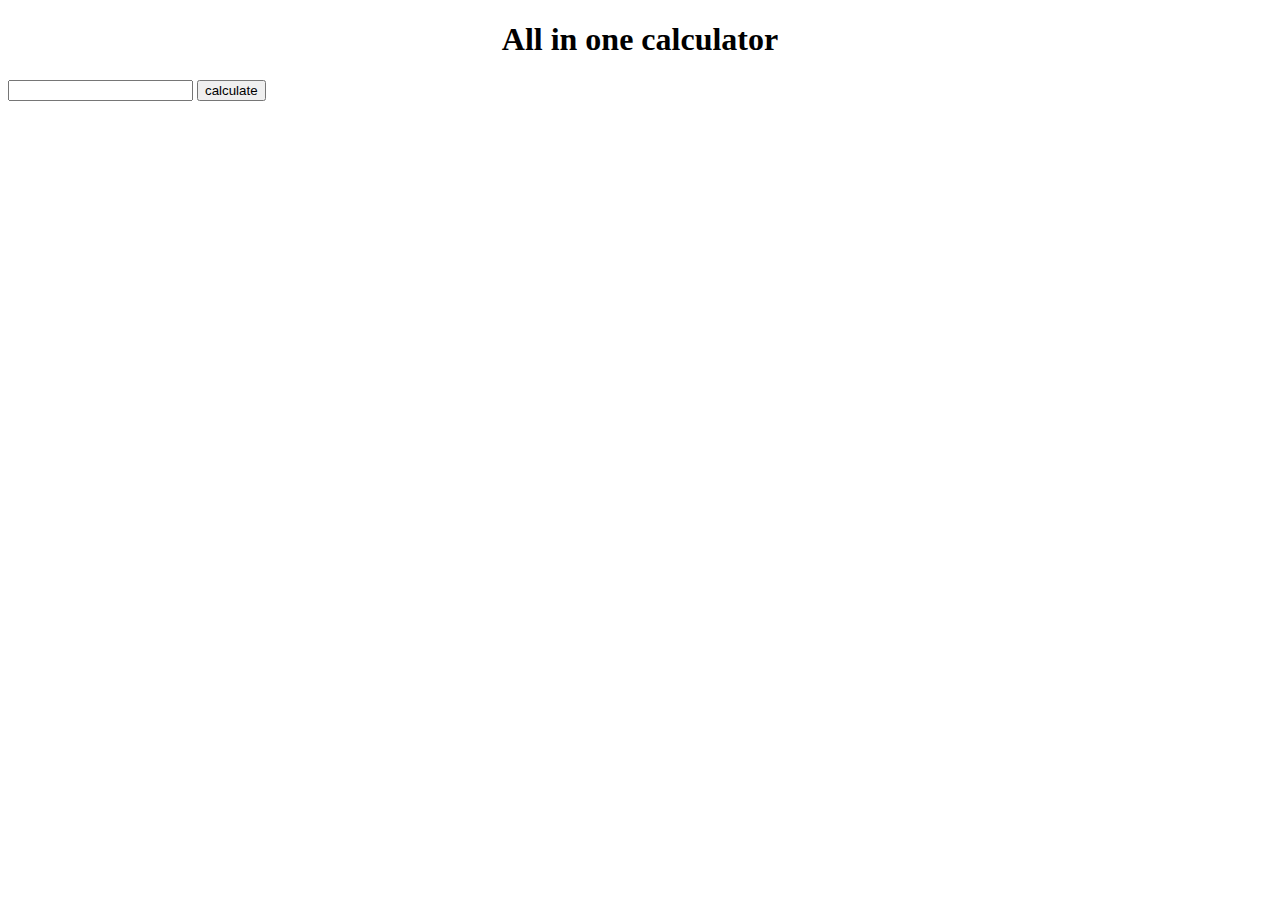
<file: All in one calculator/index.html>
<!DOCTYPE html>
<html lang="en">
<head>
    <meta charset="UTF-8">
    <meta name="viewport" content="width=device-width, initial-scale=1.0">
    <title>Document</title>
    <style>

    </style>
</head>
<body>
    <h1 align = "center">All in one calculator</h1>
    <input type="text" id="calculate">
    <button onclick="calculate()"> calculate</button>
    <p id="result"></p>
    <script>
        function calculate(){
            let x = document.getElementById("calculate").value;
            let y = document.getElementById("result");
            y.innerHTML = "your answer is "+ eval(x);

        }
    </script>
</body>
</html>
</file>
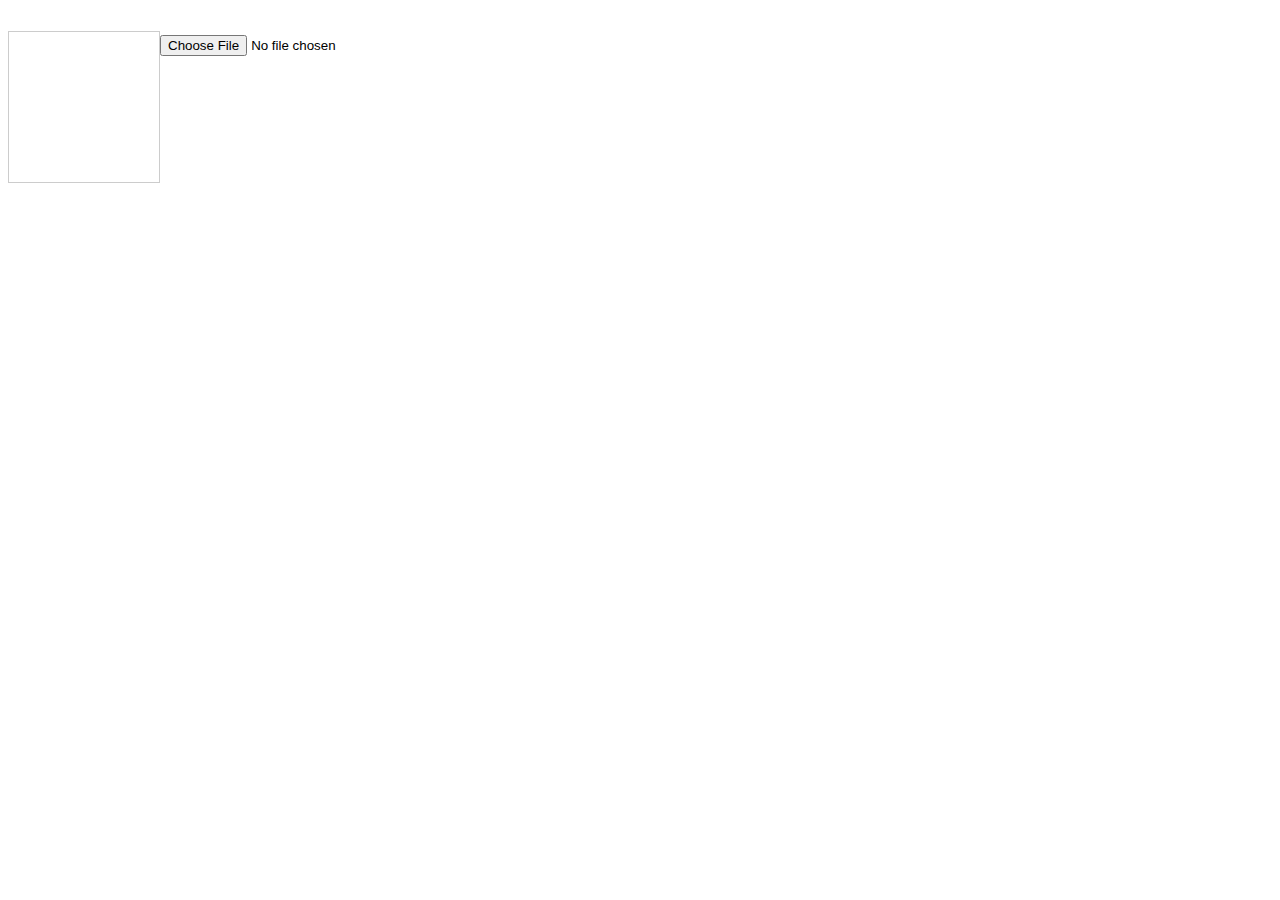
<file: basic app development/index.html>
<!DOCTYPE html>
<html lang="en">
<head>
    <meta charset="UTF-8">
    <meta name="viewport" content="width=device-width, initial-scale=1.0">
    <title>Document</title>
    <style>
        #box{
            width: 150px;
            height: 150px;
            border:  1px solid #ccc;
            float: left;
            clear: left ;
            margin-top: 10px;
            background-size: cover;
        }
    </style>
</head>
<body>
    <h1>
        <input type="file"   id="upload" onchange="wap()">
        <div class="container" id = "box">

        </div>
    </h1>

    <script>
        function wap(){ 
            let x = document.getElementById("upload").value.replace(/.*(\/|\\)/,'');
            y = document.getElementById("box");
            y.style.backgroundImage = "url("+x+")";
        }
    </script>
</body>
</html>
</file>
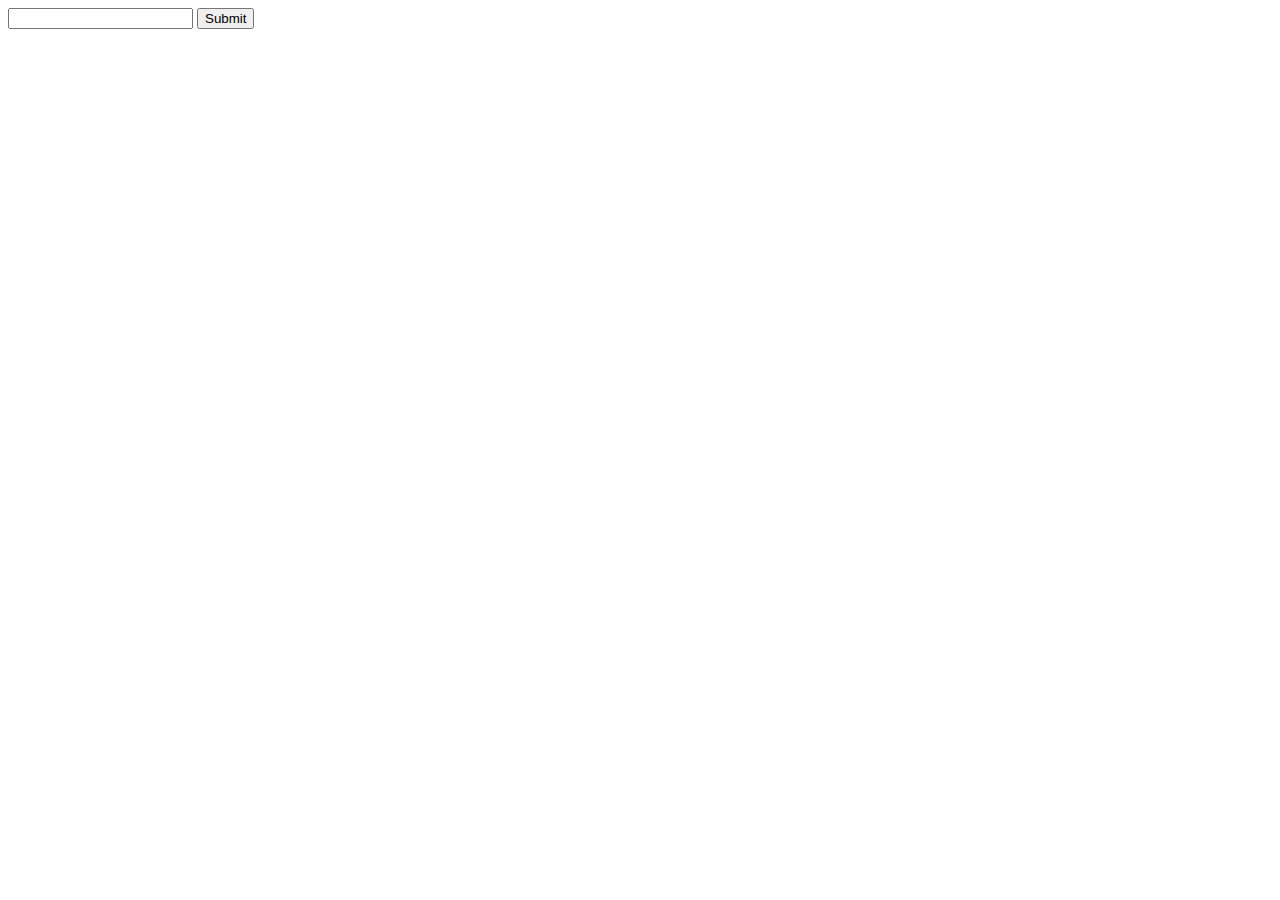
<file: char check/index.html>
<!DOCTYPE html>
<html lang="en">
<head>
    <meta charset="UTF-8">
    <meta name="viewport" content="width=device-width, initial-scale=1.0">
    <title>Document</title>
</head>
<body>

    <input type="text" id="input" name="name">
    <input type="submit" onclick="wap()">
    <script> 
        function wap(){
            let x = document.getElementById("input").value;
            isNaN(x)? window.alert("Please Enter a number."):window.alert("your input data in number.");
        }
    </script>
</body>
</html>
</file>
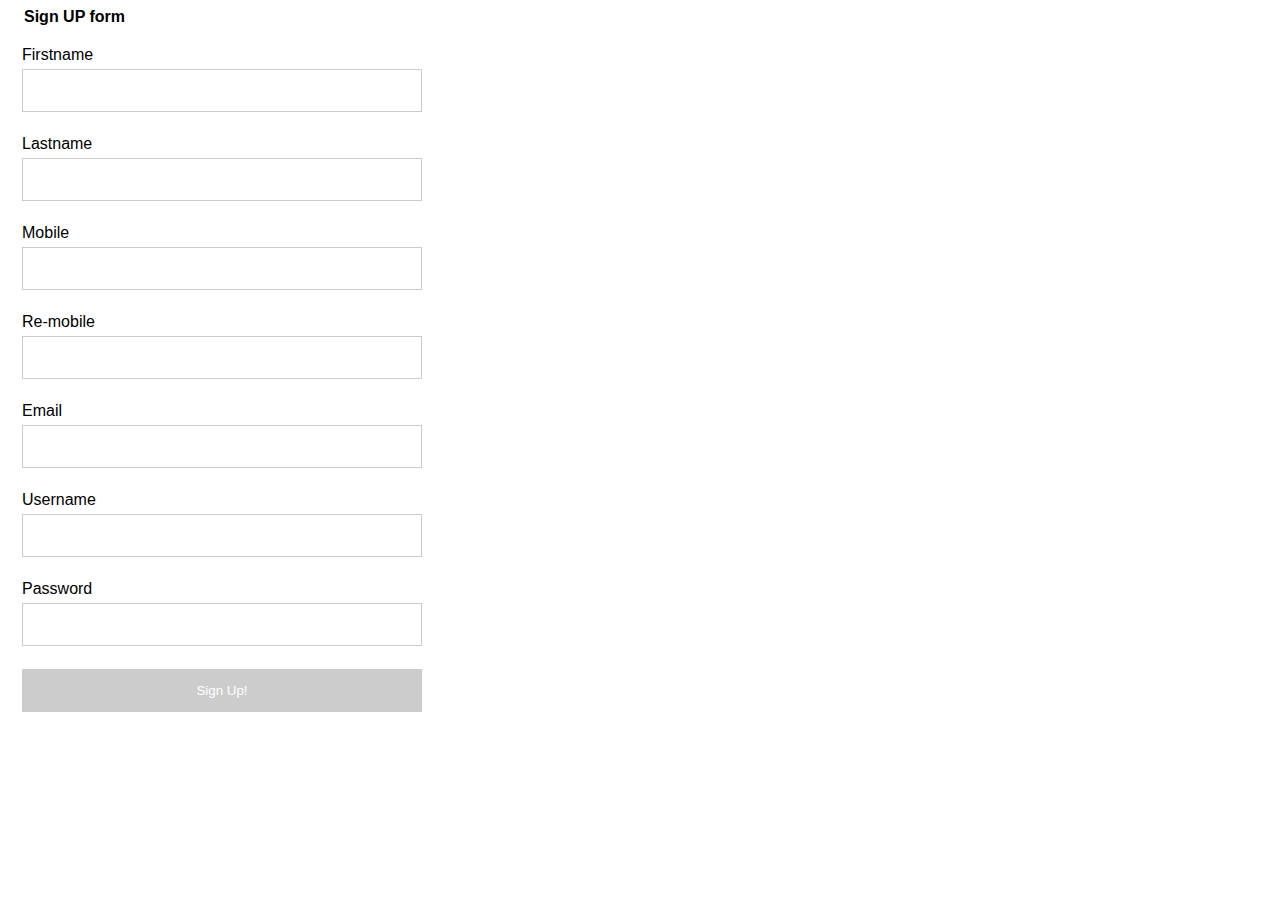
<file: Complete form validation/index.html>
<head>
<link rel="stylesheet" href="style.css">
<link rel="stylesheet" href="animate.css">
<link rel="stylesheet" href="https://cdnjs.cloudflare.com/ajax/libs/font-awesome/4.7.0/css/font-awesome.min.css">

</head>
<body>
<fieldset>
<legend>Sign UP form</legend>
<form>

Firstname<br>
<input type="text" name="firstname" id="firstname" onblur="fname_val()" onclick="fname_val_close()">
 <i class="fa fa-check" style="font-size:28px;display:none;" id="tick"></i>
<br><br>

Lastname<br>
<input type="text" name="lastname" id="lastname" onclick="fname_val();lname_val_close()" onblur="lname_val()">
 <i class="fa fa-check" style="font-size:28px;display:none;"></i>
<br><br>

Mobile<br>
<input type="text" name="mobile" id="mobile" onclick="fname_val();lname_val()" onblur="mobile_val()">
 <i class="fa fa-check" style="font-size:28px;display:none;"></i>
<br><br>

Re-mobile<br>
<input type="number" name="remobile" id="remobile" onclick="fname_val();lname_val()">
 <i class="fa fa-check" style="font-size:28px;display:none;"></i> 
<br><br>

Email<br>
<input type="email" name="email" id="email" onclick="fname_val();lname_val()">
 <i class="fa fa-check" style="font-size:28px;display:none;"></i>
<br><br>

Username<br>
<input  type="text" name="username" id="username" onclick="fname_val();lname_val()">
 <i class="fa fa-check" style="font-size:28px;display:none;"></i>
<br><br>

Password<br>
<input type="password" name="password" id="password" onclick="fname_val();lname_val()" onclick="fname_val()">
 <i class="fa fa-check" style="font-size:28px;display:none;"></i>
<br><br>

<input disabled="disabled" type="submit" value="Sign Up!" id="submit">
</form>
</fieldset>
<script src="script.js"></script>
</body>
</file>
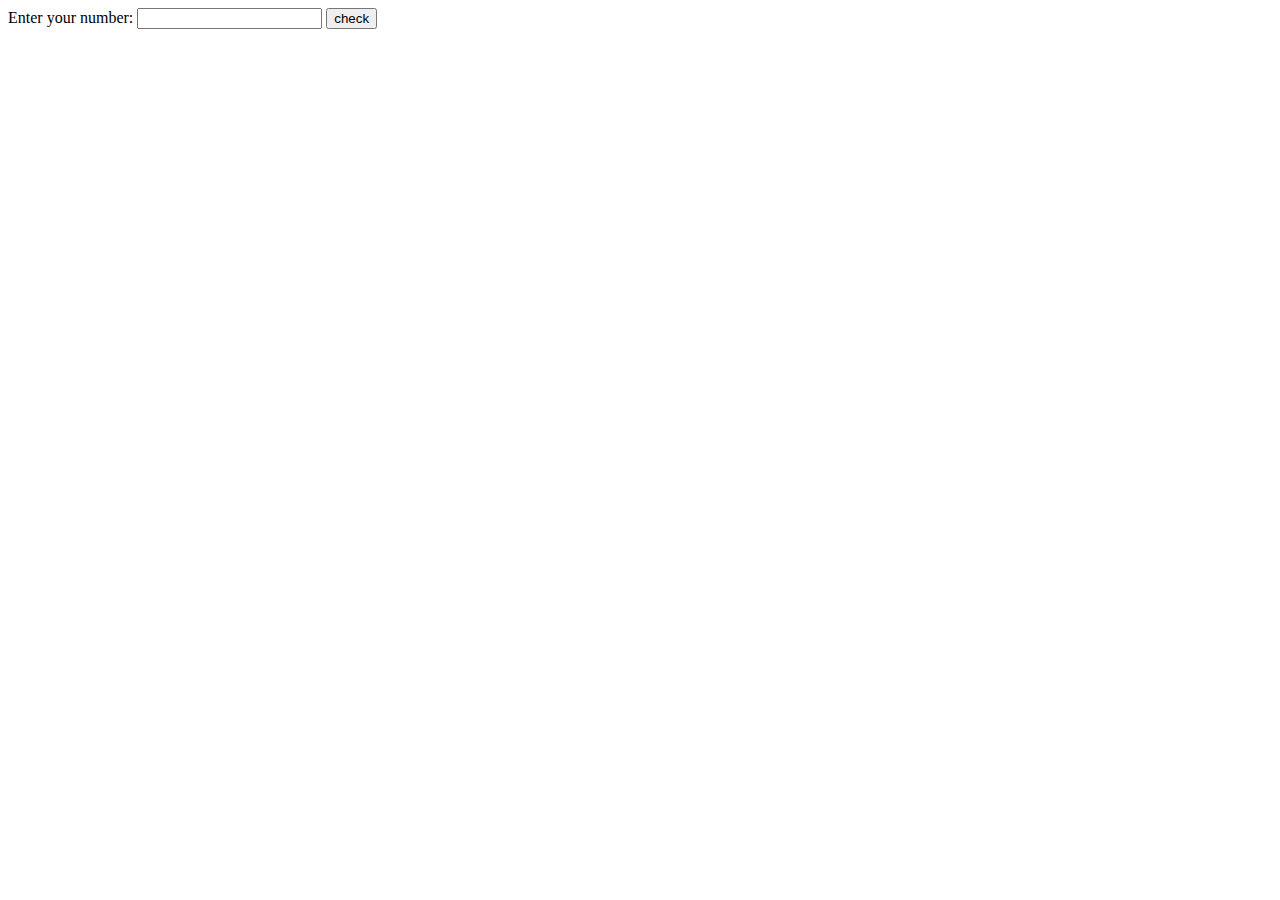
<file: Even odd checker/index.html>
<!DOCTYPE html>
<html lang="en">
<head>
    <meta charset="UTF-8">
    <meta name="viewport" content="width=device-width, initial-scale=1.0">
    <title>Document</title>
</head>
<body>
    <form action="">
        Enter your number:
        <input type="text" id="check" oninput="wap()">
        <button id = "btn" onclick="return wap()">check</button>
        <p id="paragraf"></p>
    </form>
    <script>
        function wap(){
            let x = document.getElementById("check").value;
            let y = x%2==0 ? x+" is the even number": x+" is the odd number";
            document.getElementById("paragraf").innerHTML = y;
            return false;
        }
    </script>
</body>
</html>
</file>
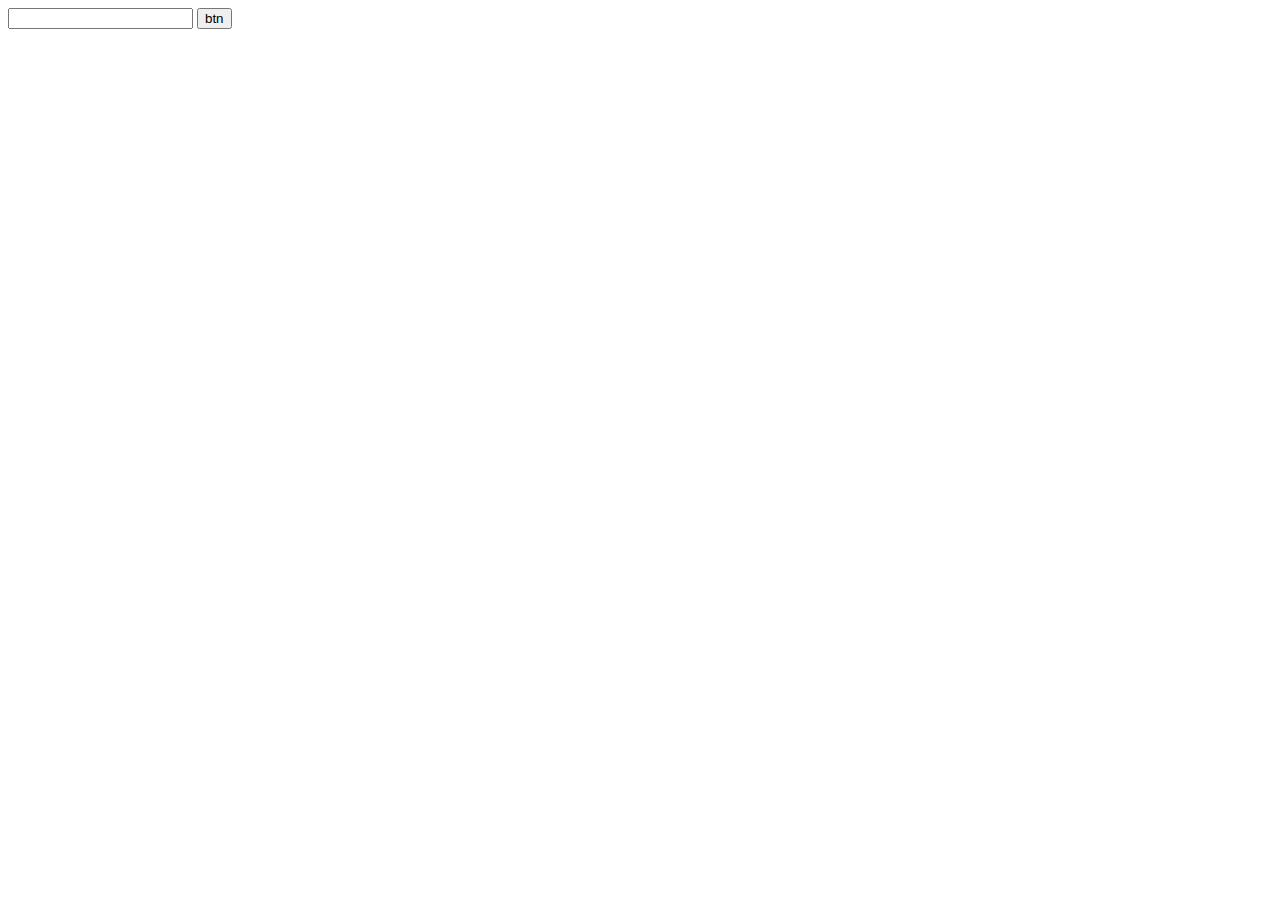
<file: number match/index.html>
<!DOCTYPE html>
<html lang="en">
<head>
    <meta charset="UTF-8">
    <meta name="viewport" content="width=device-width, initial-scale=1.0">
    <title>Document</title>

</head>
<body>
    <input type="text" name="number" id = "input">
    <button onclick="wap()">btn</button>
    <script>
        function wap(){
            let x = document.getElementById("input").value;
            x[1].remove();
            window.alert(x);
        }
    </script>
</body>
</html>
</file>
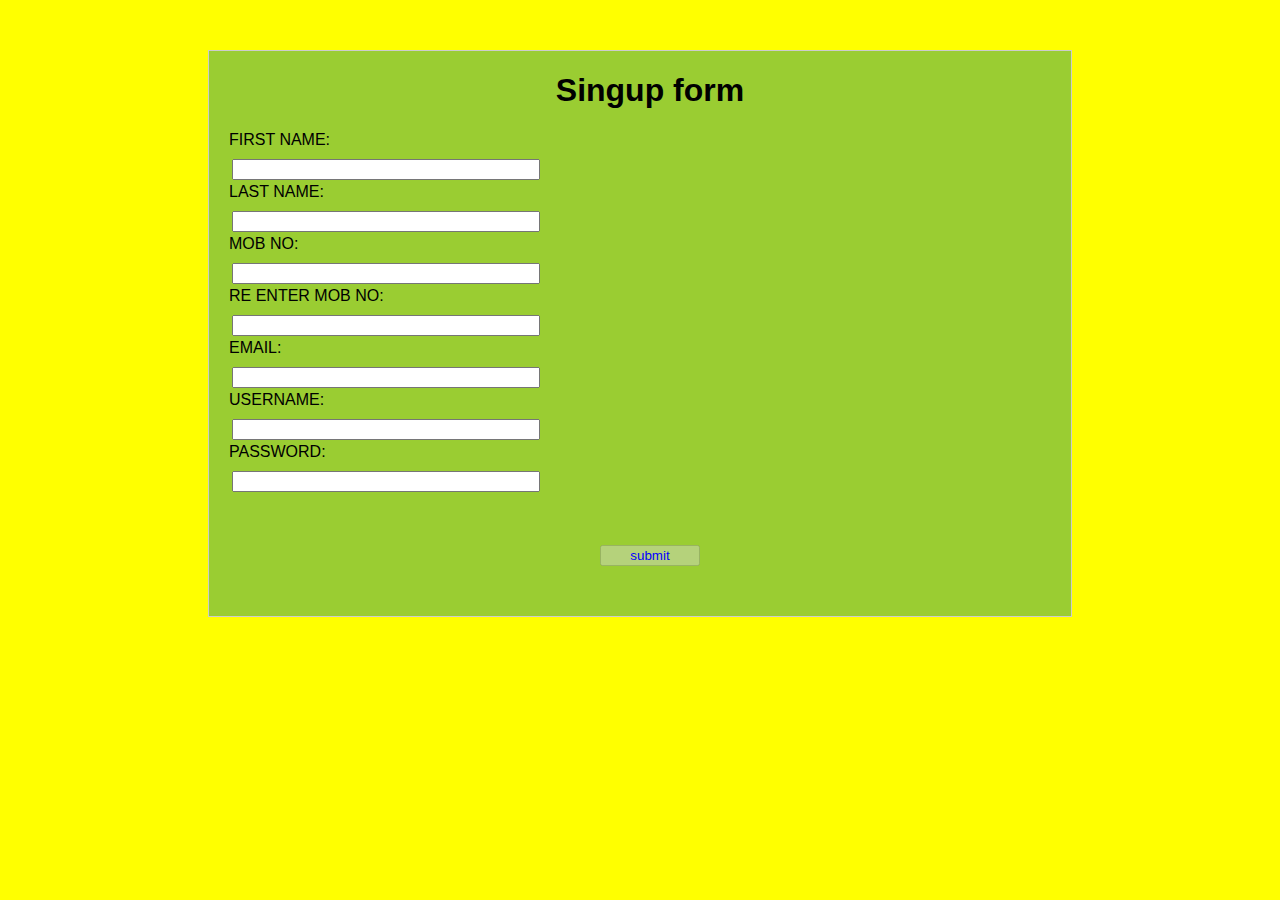
<file: singup form/index.html>
<!DOCTYPE html>
<html lang="en">
<head>
    <meta charset="UTF-8">
    <meta name="viewport" content="width=device-width, initial-scale=1.0">
    <title>Document</title>
    <link rel="stylesheet" href="https://cdnjs.cloudflare.com/ajax/libs/font-awesome/4.7.0/css/font-awesome.min.css">
    <link rel="stylesheet" href="animate.css">
    <link rel="stylesheet" href="style.css">
</head>
<body>
    <div class="container">
        <form >
            <h1 id = "singup" >Singup form</h1>

            FIRST NAME: <br>
            <input type="text" name="firstname" id="title1" onclick="fname_validation_close()" onblur="fname_validation()"   > <i class="fa fa-check" style="font-size:28px;display:none;" id="tick"></i><br>
            LAST NAME: <br>
            <input type="text" name="lastname" id="title2" onclick="lname_validation_close()"  onblur="lname_validation()"> <i class="fa fa-check" style="font-size:28px;display:none;" id="tick1"></i><br>
            MOB NO: <br>
            <input type="text" name="number" id="mob1" onblur="mobile_val()"> <i class="fa fa-check" style="font-size:28px;display:none;" id="tick2"></i><br>
            RE ENTER MOB NO: <br>
            <input type="number" name="number" id="mob2" onblur="renm"> <i class="fa fa-check" style="font-size:28px;display:none;" id="tick2"></i><br>
            EMAIL: <br>
            <input type="email" name="EMAIL" id="email"> <i class="fa fa-check" style="font-size:28px;display:none;" id="tick"></i><br>
            USERNAME: <br>
            <input type="text" name="username" id = "username" onclick="uname()"> <i class="fa fa-check" style="font-size:28px;display:none;" id="tick"></i><br>
            PASSWORD: <br>
            <input type="password" name="password" id="password" > <i class="fa fa-check" style="font-size:28px;display:none;" id="tick"></i> <br>
            <div class="submit"><button disabled ="disabled" id="submit" onclick="title()" value="singup">submit</button></div>
            
        </form>
    </div>









    






    

    <script src="script.js"></script>
</body>
</html>
</file>
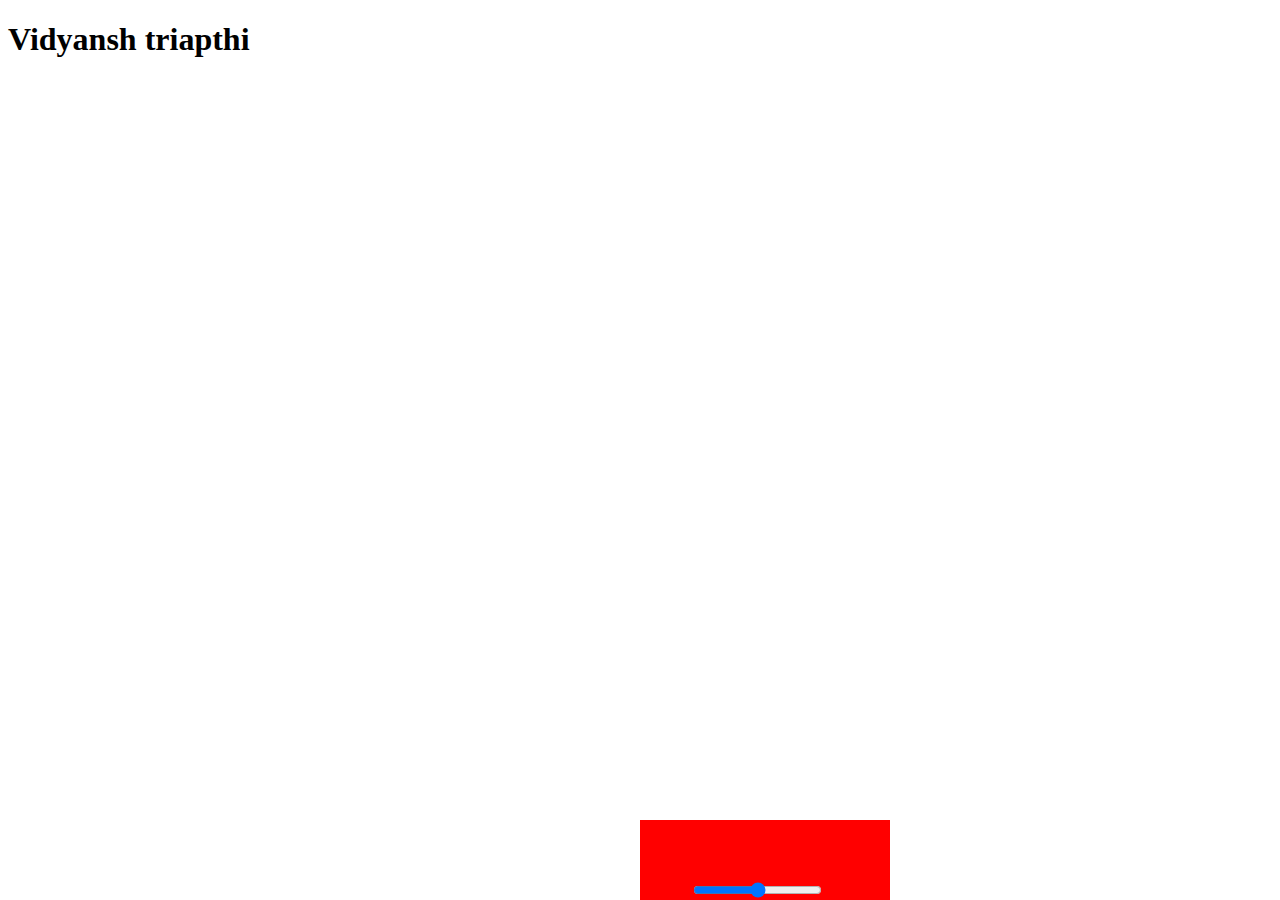
<file: style test/index.html>
<!DOCTYPE html>
<html lang="en">
<head>
    <meta charset="UTF-8">
    <meta name="viewport" content="width=device-width, initial-scale=1.0">
    <title>Document</title>
    <style>
        #range{
            position: fixed;
            bottom: 0;
            left: 54%;
        }
        #fixed-box{
            width: 250px;
            height: 80px;
            background: red;
            position: fixed;
            bottom: 0;
            left: 50%;
        }
        #showtext{
            text-align: center;
        }
    </style>
</head>
<body>
    <h1 id="result">
        Vidyansh triapthi
    </h1>
    <div id="fixed-box">
        <p id="showtext"></p>
        <input id="range" type="range" min="0" max="1000" oninput="demo()">
    </div>
    <script>
        function demo(){
            let x = document.getElementById("range").value;
            let y = document.getElementById("result");
            y.style.fontSize = x;
        }
    </script>
</body>
</html>
</file>
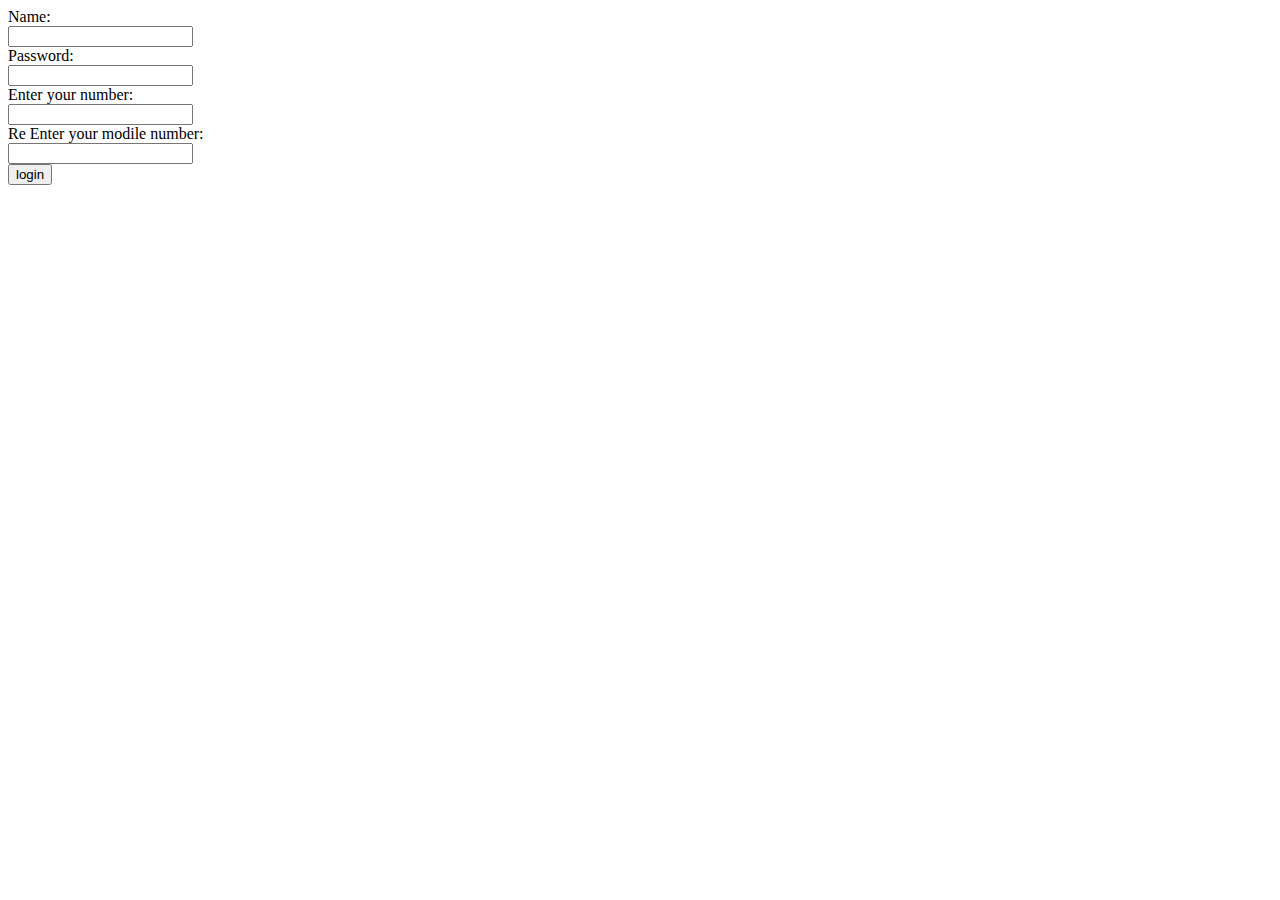
<file: user form/index.html>
<!DOCTYPE html>
<html lang="en">
<head>
    <meta charset="UTF-8">
    <meta name="viewport" content="width=device-width, initial-scale=1.0">
    <title>Document</title>
</head>
<body>
    <form onsubmit="return wap()">
        Name:
        <br>
        <input type="text" name="username" id = "username">
        <br>
        Password:
        <br>
        <input type="password" name="password" id="password">
        <br>
        Enter your number: <br>
        <input type="text" id = "number">
        <br>
        Re Enter your modile number: <br>

        <input type="text" id = "renum">
        <br>
        <input type="submit" value="login">
    </form>
    <h1  id="result"></h1>
    <script>
        function wap(){
            let user = document.getElementById("username").value;
            let password = document.getElementById("password").value;  
            let z = user == "vidyansh" && password =="agtm" ? "login success" : "login failed";
            let a = document.getElementById("result");
            a.innerHTML = z;
            let number = document.getElementById("number").value;
            let renum = document.getElementById("renum").value;
            window.alert(number == renum ? "click on next": "wrong number rewrite your number.") 
            return false;
        }


    </script>
</body>
</html>
</file>
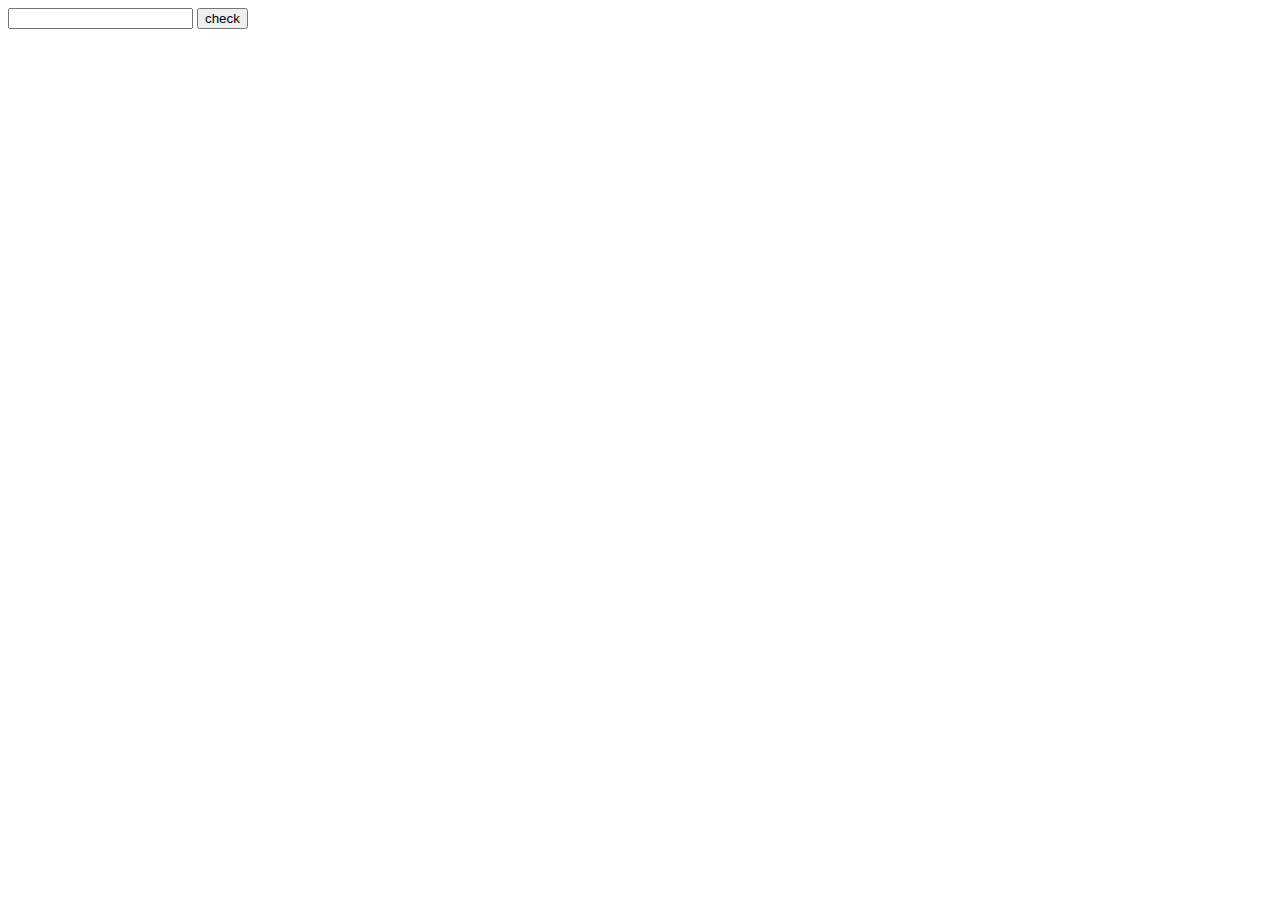
<file: user varification/index.html>
<!DOCTYPE html>
<html lang="en">
<head>
    <meta charset="UTF-8">
    <meta name="viewport" content="width=device-width, initial-scale=1.0">
    <title>Document</title>
</head>
<body>
    <input type="text" name="" id="user">
    <button id="btn" onclick="wap()">check</button>
    <script>
        function wap(){
            let x = document.getElementById("user").value;
            x == "vidyansh"? window.alert("user found"): window.alert("user not found")
        }
    </script>
</body>
</html>
</file>
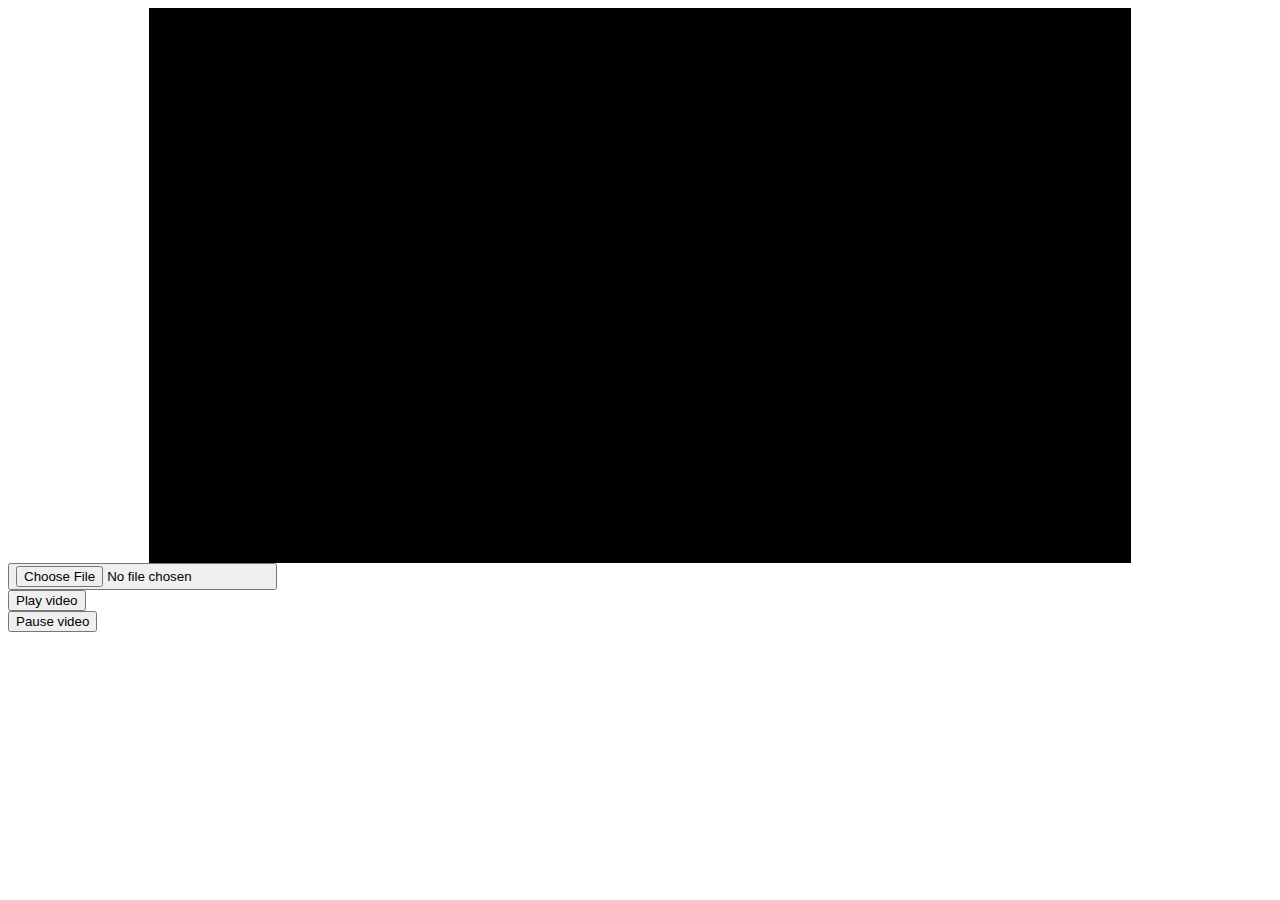
<file: video player/index.html>
<!DOCTYPE html>
<html lang="en">
<head>
    <meta charset="UTF-8">
    <meta name="viewport" content="width=device-width, initial-scale=1.0">
    <title>Document</title>
    <link rel="stylesheet" href="style.css">
    </head>
<body>
        
   <section>
    <video id="video" src=""></video>
    </section>
        <button><input type="file" id="inputdata" onchange="vload()"></button>
        <div class="btn" id="btn"><button onclick="playvideo()">Play video</button></div>
        <div class="btn" id="btn" > <button onclick="pausevideo()">Pause video</button></div>

        <script src="script.js"></script>
</body>
</html>
</file>
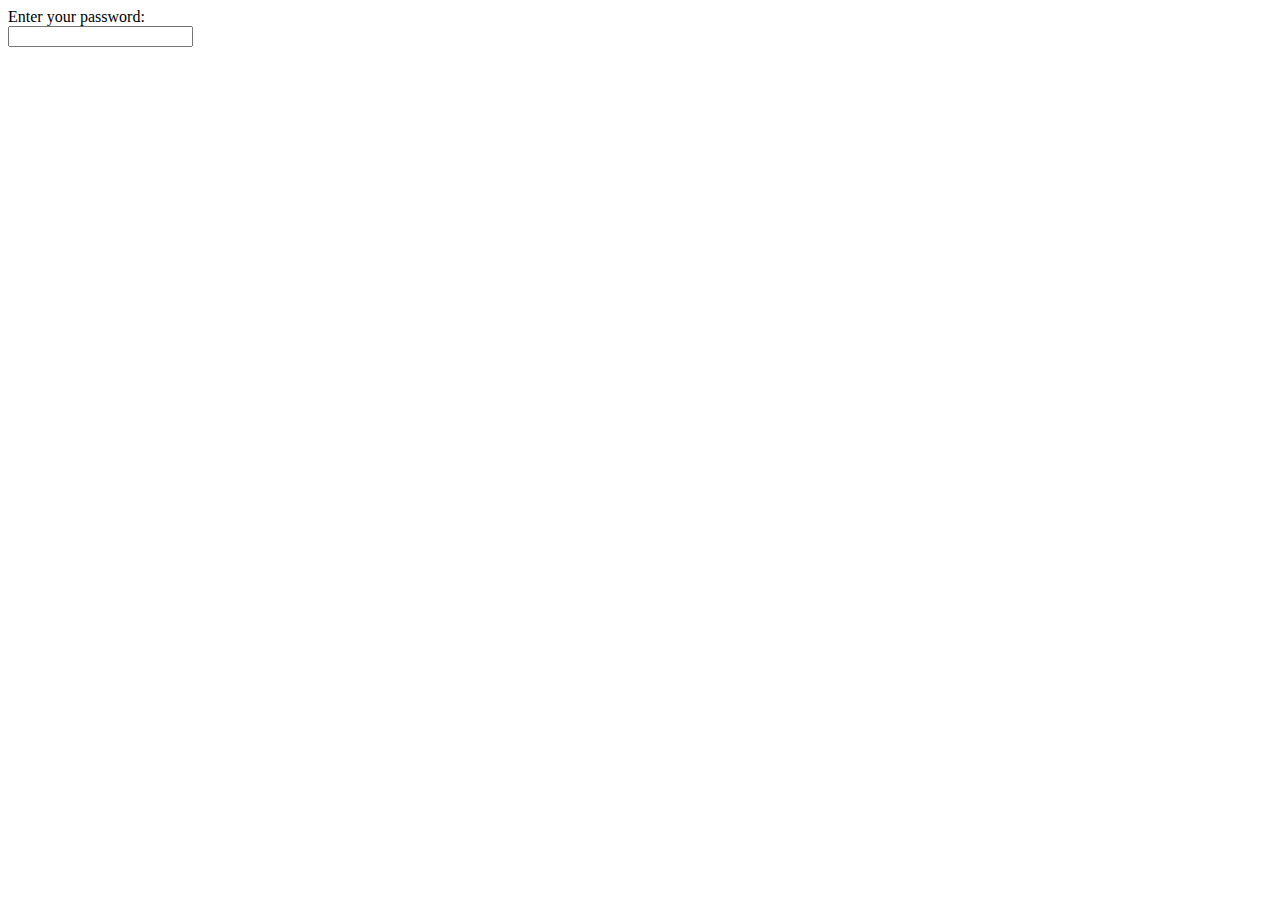
<file: reminder app/basic password count/index.html>
<!DOCTYPE html>
<html lang="en">
<head>
    <meta charset="UTF-8">
    <meta name="viewport" content="width=device-width, initial-scale=1.0">
    <title>password app</title>
    <link rel="stylesheet" href="https://cdnjs.cloudflare.com/ajax/libs/font-awesome/4.7.0/css/font-awesome.min.css">
</head>
<body>Enter your password: <br>
    <input type="password" name="password" id="count" onclick="wap()" oninput="loader()"><span id="span"></span>
    <i class="fa fa-spinner fa-pulse fa-3x fa-fw" style="font-size: 18px; opacity:0;" id = "loader"></i>
    <span class="sr-only">Loading...</span>
    <i class="fa fa-check" aria-hidden="true " id = "check" style="font-size: 18px; opacity: 0;"> </i>

    <script src="script.js"></script>
</body>
</html>
</file>
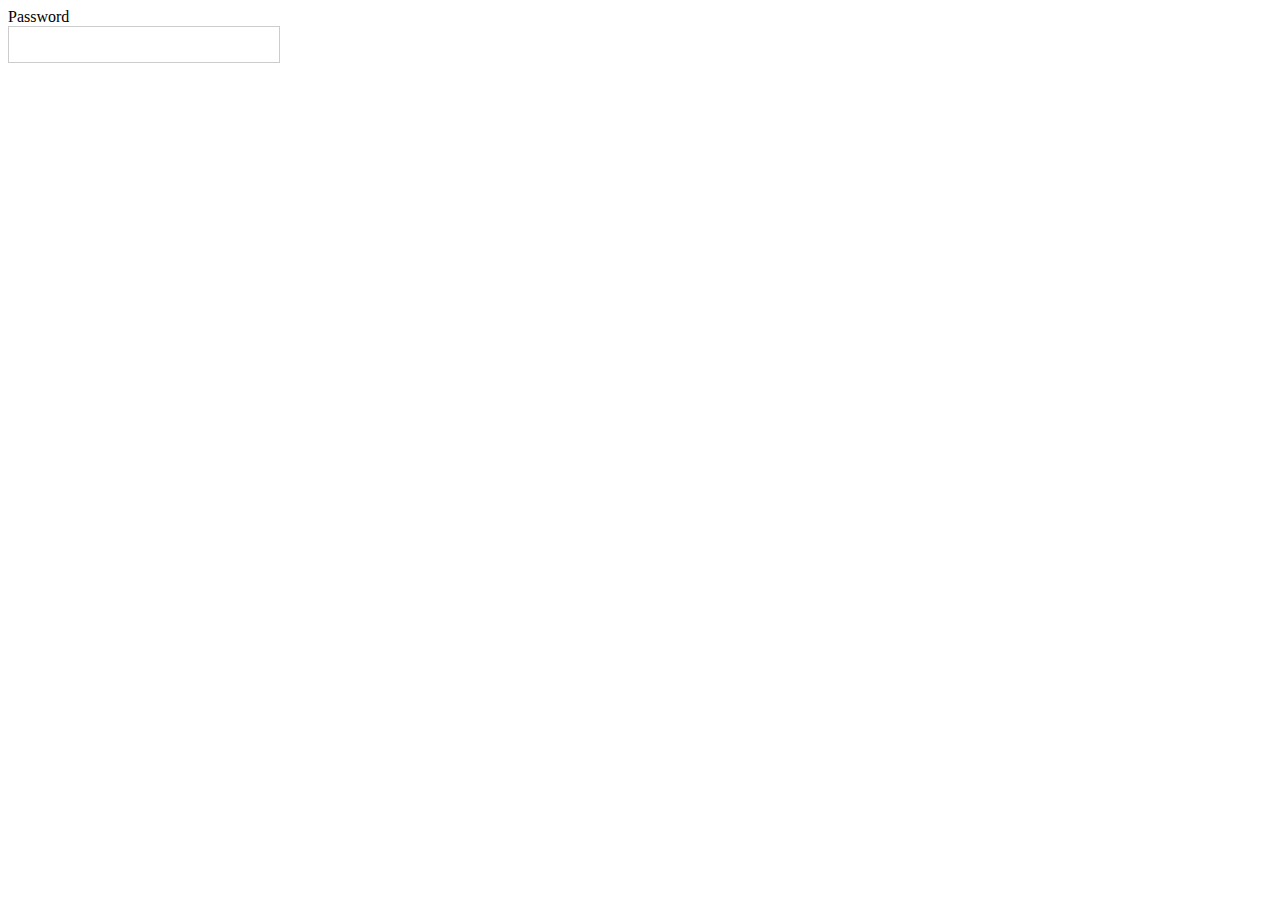
<file: reminder app/regular expression/index.html>
<!DOCTYPE html>
<html lang="en">
<head>
    <meta charset="UTF-8">
    <meta name="viewport" content="width=device-width, initial-scale=1.0">
    <title>Document</title>
    <link rel="stylesheet" href="https://cdnjs.cloudflare.com/ajax/libs/font-awesome/4.7.0/css/font-awesome.min.css">
    <link rel="stylesheet" href="style.css">
</head>
<body>
    <form >
        Password <br>
        <input type="password" name="password" id = "password" onclick="show_massage()" oninput="check()">  <i class="fa fa-check" id="icon"> </i>
        <div id="massage">
            <p id="first">UpperCase Charector</p>
            <p id="second">LowerCase Charector</p>
            <p id="third">numbers</p>

        </div>
    </form>
    <script src="script.js"></script>
</body>
</html>
</file>
<file: Complete form validation/style.css>
@charset "utf-8";

fieldset{
	border:none;
	font-family:sans-serif;
	padding-top:20px;
	padding-bottom:10px;
}

legend{font-weight:bold;}
input{
	border:1px solid #ccc;
}

#firstname,#lastname,#mobile,#remobile,#email,#username,#password{
	padding:13px;
	width:400px;
	margin-top:5px;
	margin-bottom:5px;
}
input[type=submit]{
	padding:13px;
	background-color:#ccc;
	width:400px;
	color:white;
	cursor : not-allowed;

}
</file>
<file: singup form/style.css>
.container {
  border: 1px solid #ccc;
  align-items: center;
  margin-left: 200px;
  margin-right: 200px;
  padding-left: 20px;
  margin-top: 50px;
  background: yellowgreen;
  font-family: "Gill Sans", "Gill Sans MT", Calibri, "Trebuchet MS", sans-serif;
}
input {
  margin: 3px;
  width: 300px;
  margin-top: 10px;
}

.submit {
  text-align: center;
  margin: 50px;
  background: fixed;
}

h1 {
  text-align: center;
}

body {
  background: yellow;
}
#submit {
  color: blue;
  width: 100px;
}

#fafa1 {
  display: none;
}
</file>
<file: video player/style.css>
* {
  box-sizing: border-box;
}
section {
  width: 982px;
  height: 555px;
  margin: 0 auto;
  border: 5px solid black;
  background: black;
}
</file>
<file: reminder app/regular expression/style.css>
#password {
  width: 250px;
  padding: 10px;
  float: left;
  border: 1px solid #ccc;
}
#icon {
  float: left;
  font-size: 25px;
  padding: 10px;
  display: none;
}

#massage {
  float: left;
  height: auto;
  width: 250px;
  margin-top: 1px;
  border: 1px solid #ccc;
  clear: left;
  display: none;
}

#password:focus {
  outline: none;
}
</file>
